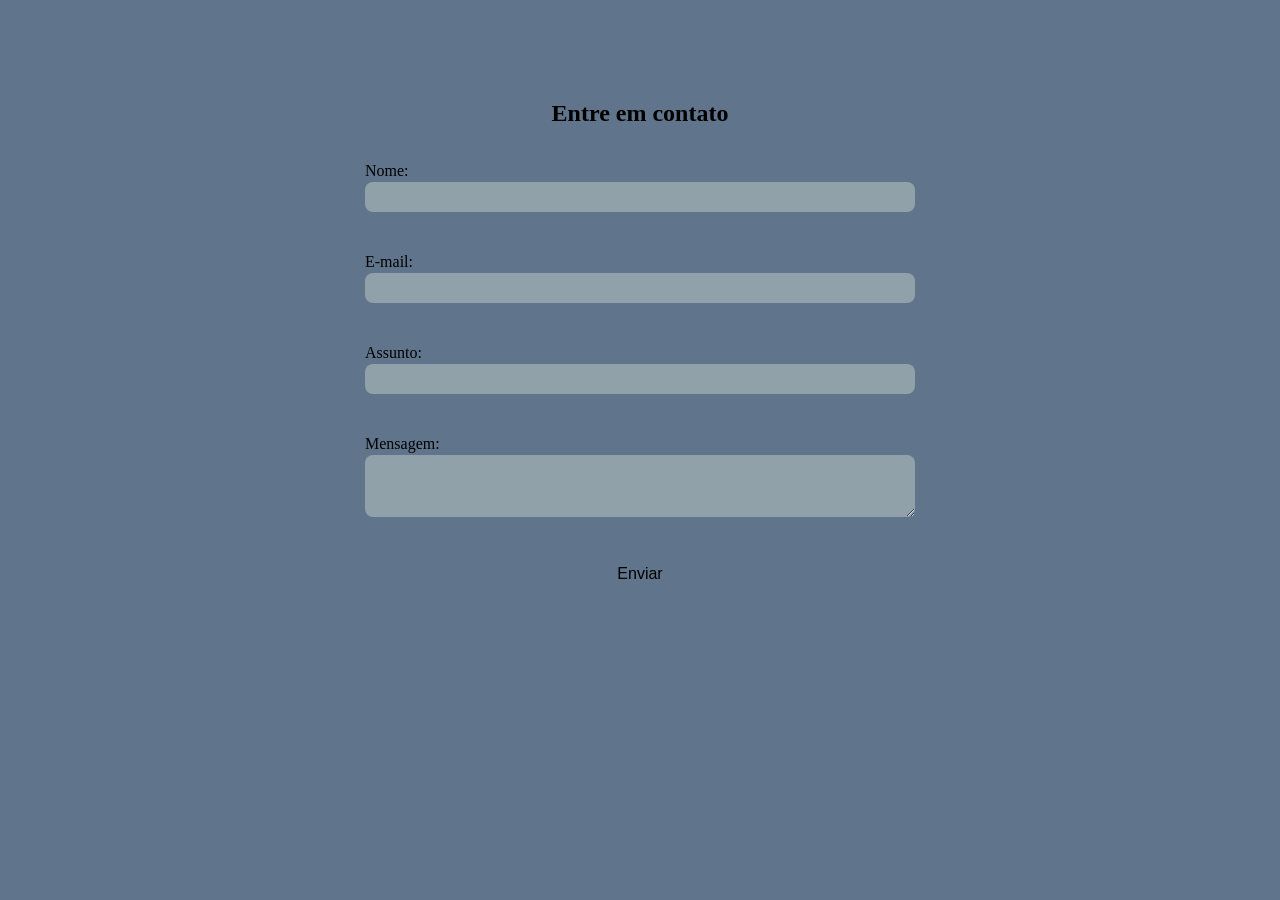
<file: contato.html>
<!DOCTYPE html>
<html lang="en">
<head>
    <meta charset="UTF-8">
    <meta http-equiv="X-UA-Compatible" content="IE=edge">
    <meta name="viewport" content="width=device-width, initial-scale=1.0">
    <title>Contato</title>
    <link rel="stylesheet" href="contato.css">
</head>
<body>
    <header>
        <nav>
            <a href="index.html" class="link-acesso"></a>
            <a href="contato.html" class="link-acesso"></a>
        </nav>
    </header>

    <main>
        <section class="contato">
            <h2>Entre em contato</h2>

            <form action="" method="post">

                <label for="nome">Nome:</label>
                <input type="text" id="nome" name="nome" required>
                <br><br>

                <label for="email">E-mail:</label>
                <input type="email" id="email" name="email" required>
                <br><br>

                <label for="assunto">Assunto:</label>
                <input type="text" id="assunto" name="assunto" required>
                <br><br>

                <label for="mensagem">Mensagem:</label>
                <textarea name="mensagem" id="mensagem" rows="6" required></textarea>
                <br><br>
                
                <button type="submit">Enviar</button>
            </form>
        </section>
    </main>

</body>
</html>
</file>
<file: contato.css>
*{
    background-color: #60758c;
}

.contato{
    max-width: 550px;
    margin: 50px auto;
    padding: 30px;
}

.contato h2{
    text-align: center;
    margin-bottom: 30px;
}

form{
    display: flex;
    flex-direction: column;
    margin: auto;
}

form label{
    margin-top: 5px;
    margin-bottom: 2px;
    
}

form input, form textarea{
    padding: 6px;
    border: 2px inset;
    border-radius: 5px;
    font-size: 16px;
    background-color: rgb(145, 161, 170);
    border-radius: 8px;
    border: 2px;
}

form textarea{
    resize: vertical;
    height: 50px;
}

form button{
    margin-top: 5px;
    padding: 7px;
    border: none;
    border-radius: 5px;
    cursor: pointer;
    font-size: 16px;
    transition: 0.3s;
}

form button:hover{
    background-color: rgb(116, 154, 185);
}

html, body{
    margin: 0;
}
</file>
